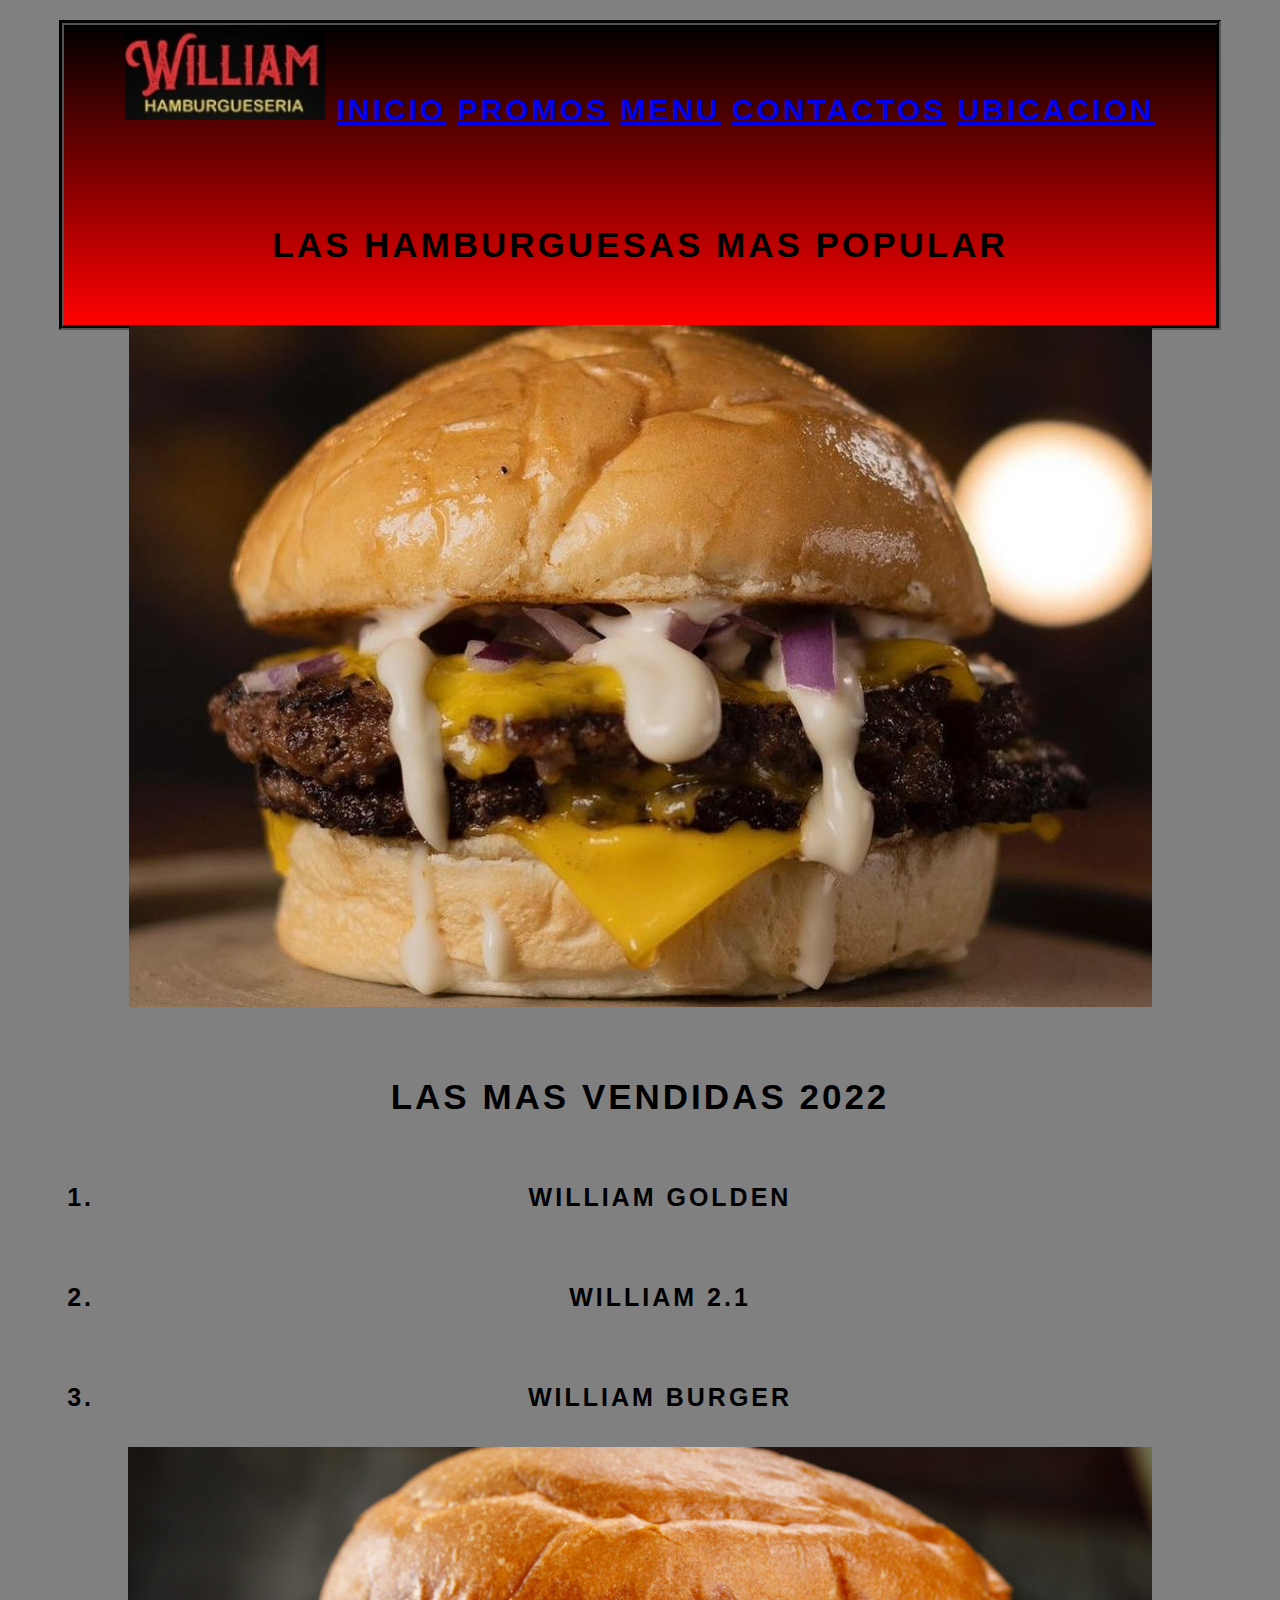
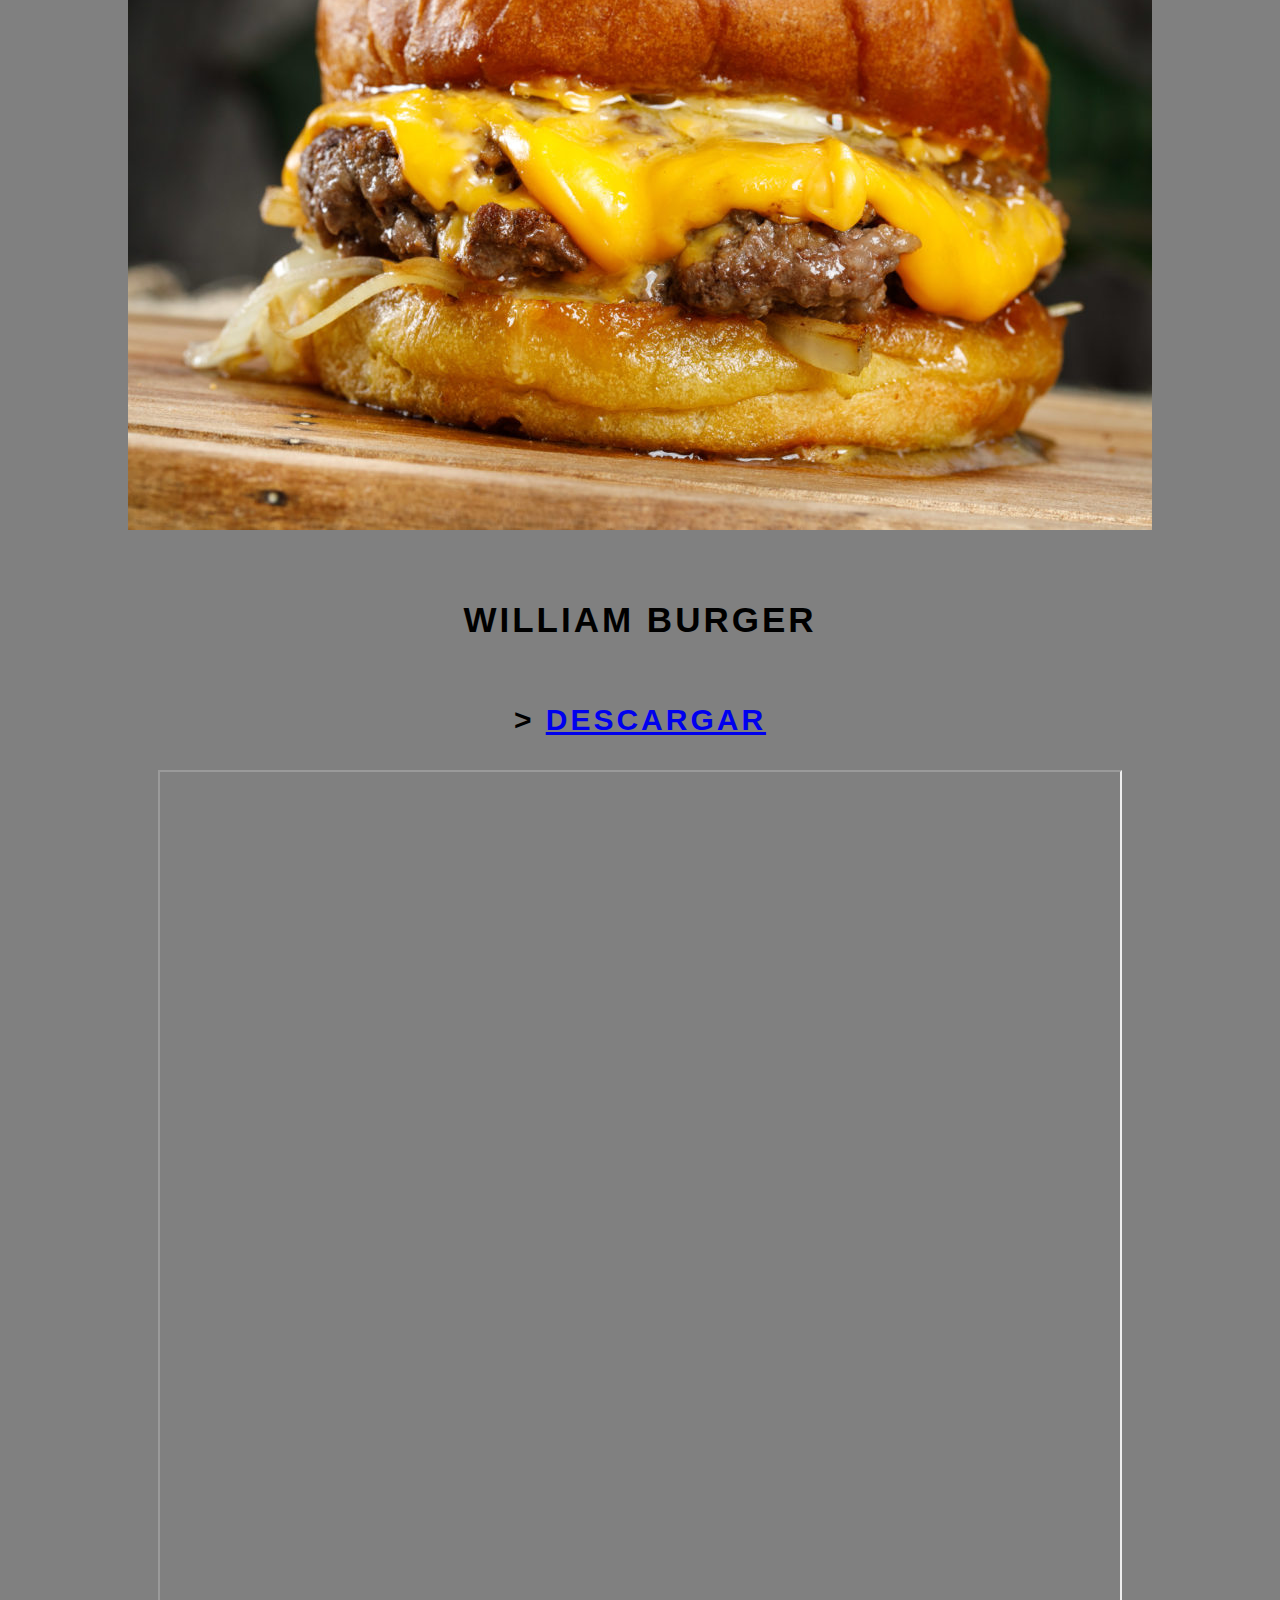
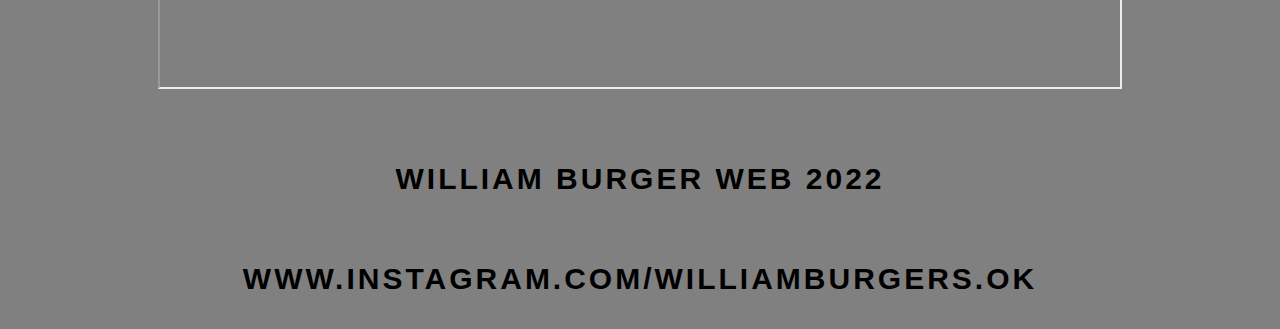
<file: index.html>
<!DOCTYPE html>
<html lang="es">
<head>
    <meta charset="UTF-8">
    <meta http-equiv="X-UA-Compatible" content="IE=edge">
    <meta name="viewport" content="Las mejores hamburguesas de zona sur">
    <title>William Burger</title>
    <link rel="stylesheet" href="./css/estilos.css"/>

</head>
<!-- -------------------------------- Body --------------------------------- -->

<body>
    <!-- ------------------------------- <Header ------------------------------- -->
    <h1 class="hamburguesa" Hamburgueseria h1>  
    
    <style>
        
    </style>
    

</body>



<header>
        <nav>
            <a href=""></a><img src="./images/burger2.jpg" alt="">
            <a href="#">Inicio</a><a href="./index.html"></a>
            <a target="black" href="./paginas/Promos.html">Promos</a> 
            <a href="./paginas/Menu.html">Menu</a>
            <a href="./paginas/Contacto.html"> contactos</a>
            <a href="./paginas/ubicacion.html"> ubicacion</a>
        </nav>

        <div class="clearfix"></div>

        <section id="content">


</header>
<!--cabecera-->
<header>
    <h2 id="titulo2">Las hamburguesas mas popular</h2>
    <article>
        <img src="./images/3.jpg"/>
    </article>

    <h4 id="titulo4">Las mas vendidas 2022</h4>
    <ol>
        <li id="ti1">William Golden</li>
        <li id="ti2">William 2.1 </li>
        <li id="ti3">William burger</li>
    </ol>
</header>
<section>
    <div>
        <img src="./images/inicio.jpg" alt="foto de hamburguesa">
        <h3 William id="ti4">William Burger</h3>>
        <a target="black" href="./images/1.jpg">Descargar</a>
    
    
</section>

    <iframe width="960" height="915" src="https://www.youtube.com"></iframe>




<footer>
    William Burger WEB 2022                   
    www.instagram.com/williamburgers.ok
</footer>
<div>



</body>


</html>
</file>
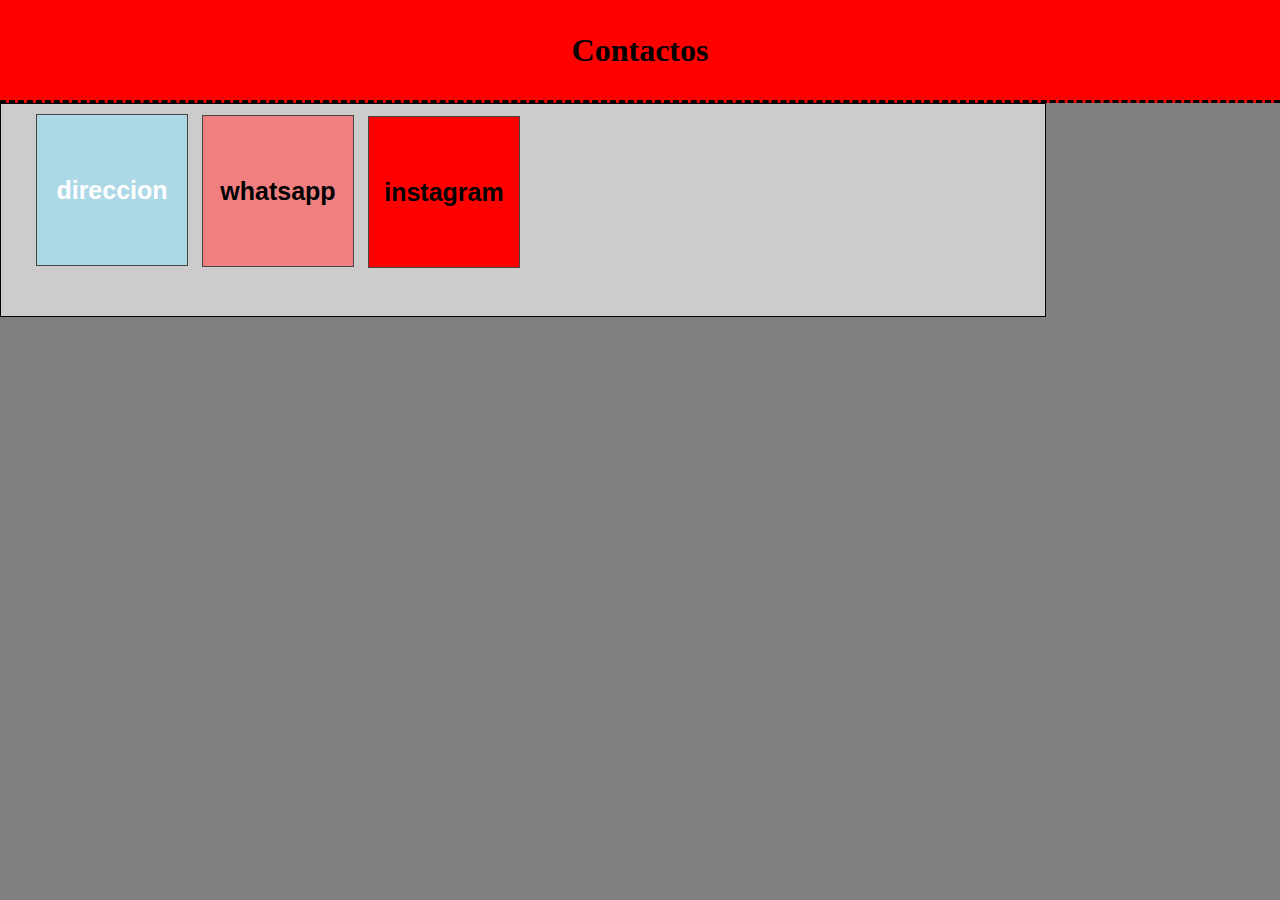
<file: paginas/Contacto.html>
<!DOCTYPE html>
<html lang="es">
<head>
    <meta charset="UTF-8">
    <meta http-equiv="X-UA-Compatible" content="IE=edge">
    <meta name="viewport" content="width=device-width, initial-scale=1.0">
    <title>William burger - Promos</title>
    <link rel="stylesheet" type="text/css" href="../css/estilos.css"/>

</head>
<body>
    <h1> Contactos</h1>

    <section class="flex-container">
        <div class="caja c1">
            direccion
        <div class="caja c2">
            whatsapp
        <div class="caja c3">
            instagram
        </div>

    </section>



</body>
</html>
<header>
</file>
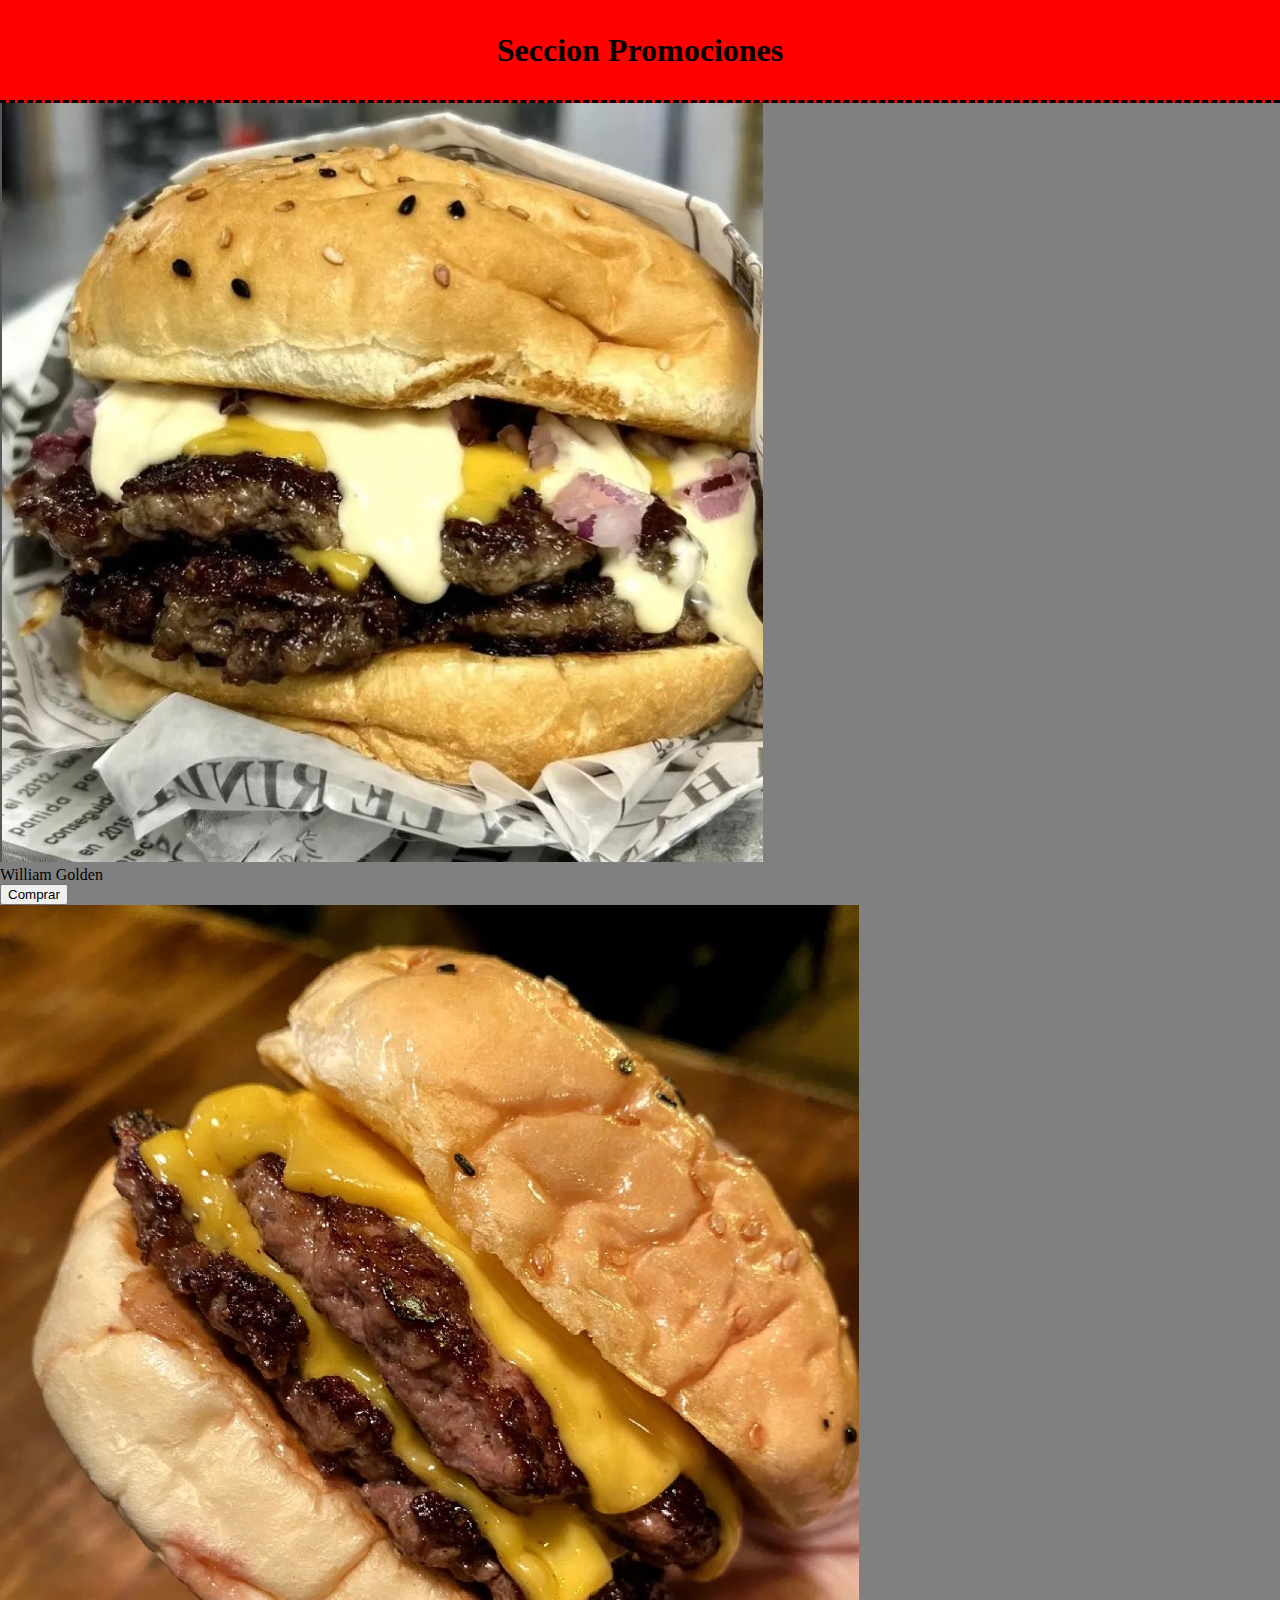
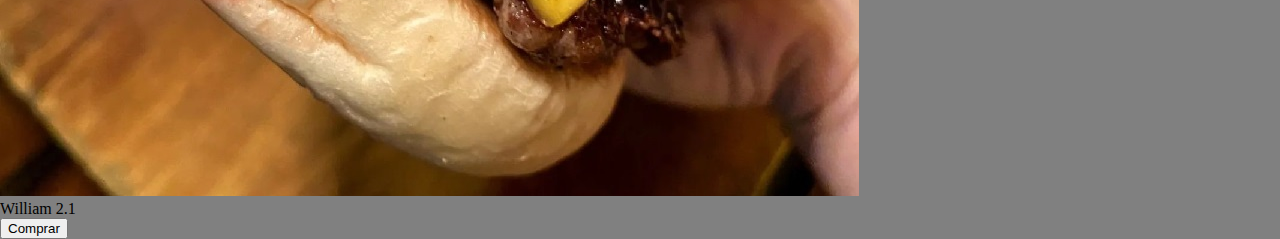
<file: paginas/Promos.html>
<!DOCTYPE html>
<html lang="es">
<head>
    <meta charset="UTF-8">
    <meta http-equiv="X-UA-Compatible" content="IE=edge">
    <meta name="viewport" content="width=device-width, initial-scale=1.0">
    <title>William burger - Promos</title>
    <link rel="stylesheet" href="../css/estilos.css"/>

</head>
<body>
    <h1>Seccion Promociones</h1>

</body>
</html>
<header>

    <main>
        <section>
            <article>
                <img src="../images/2.jpg" alt="William golden"> 
                <p class="promo1"> William Golden</p>
                <button>Comprar</button>
            </article>

        </section> 
        <article>
            <img src="../images/5.jpg" alt="William 2.1"> 
            <p>William 2.1</p>
            <button>Comprar</button>
        </article>

    
    </main>
</header>
<body>
<html>
</file>
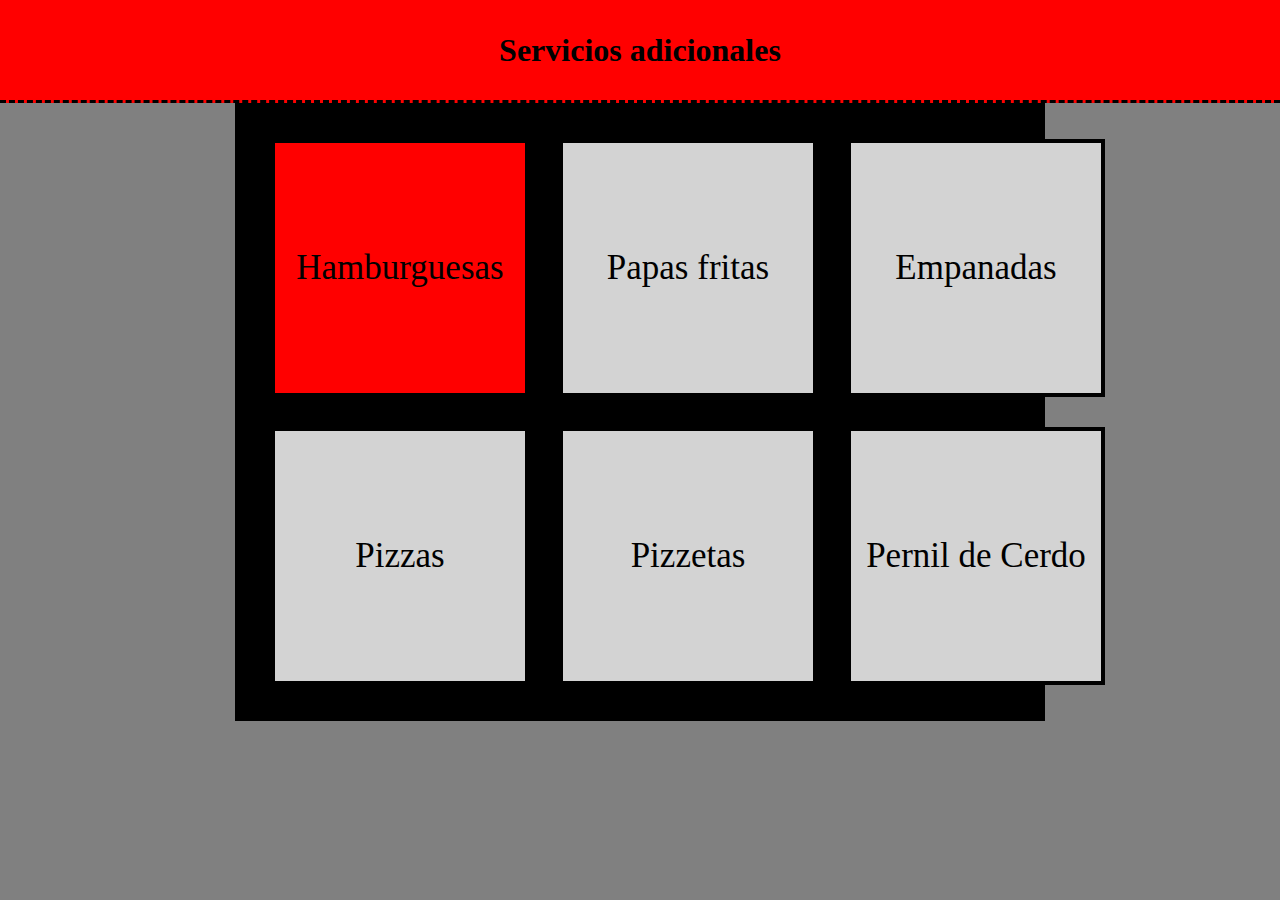
<file: paginas/servicios.html>
<!DOCTYPE html>
<html lang="es">
<head>
    <meta charset="UTF-8">
    <meta http-equiv="X-UA-Compatible" content="IE=edge">
    <meta name="viewport" content="width=device-width, initial-scale=1.0">
    <link rel="stylesheet" type="text/css" href="../css/estilos.css"
</head>
<body>
    <h1>Servicios adicionales</h1>

    <div class="grid-layout">
        <div class="cuadrado c10">
            Hamburguesas
        </div>
        <div class="cuadrado c11">
            Papas fritas
        </div>
        <div class="cuadrado c12">
            Empanadas
        </div>
        <div class="cuadrado c13">
            Pizzas
        </div>
        <div class="cuadrado c14">
            Pizzetas
        </div>
        <div class="cuadrado c15">
            Pernil de Cerdo
    </div>
    
</body>
</file>
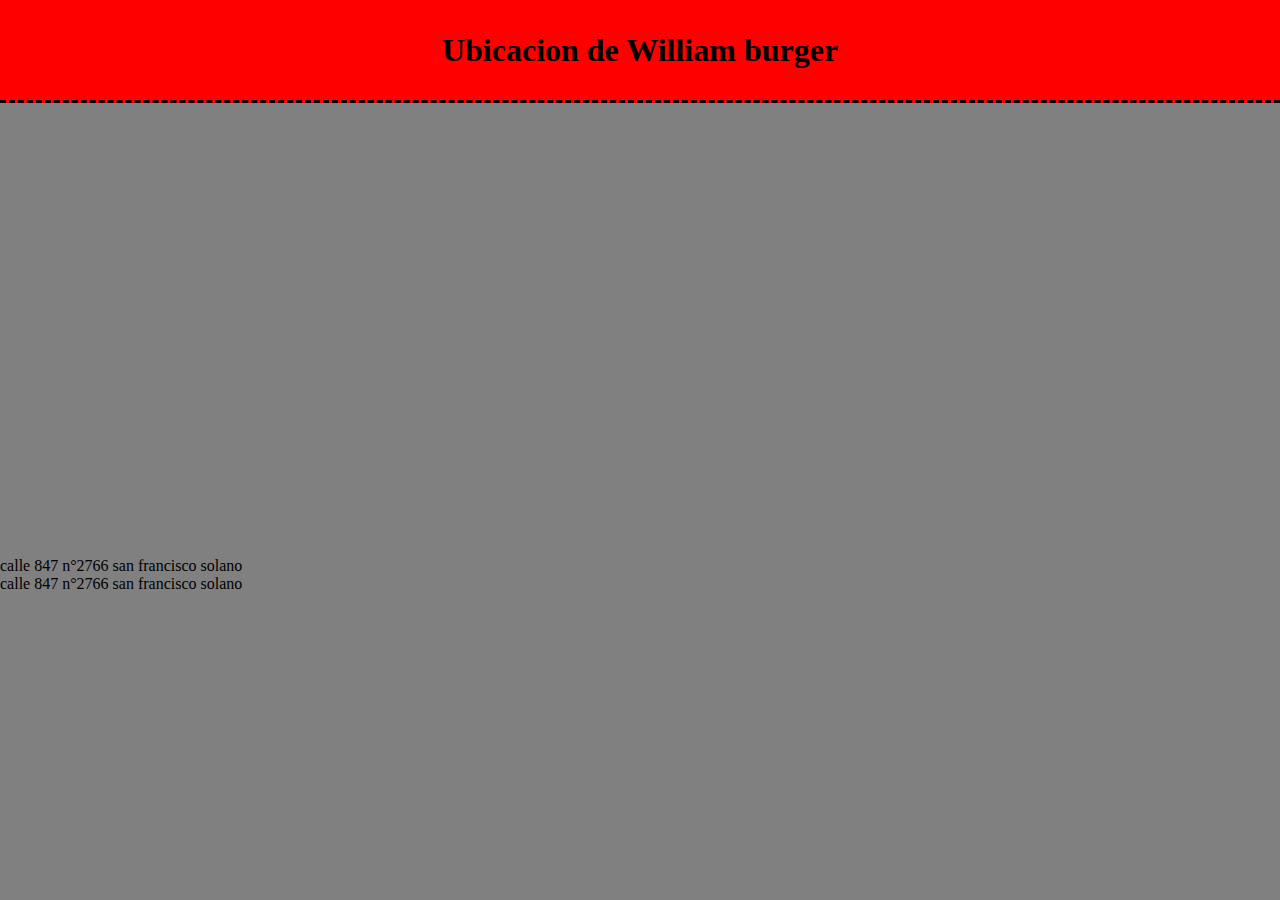
<file: paginas/ubicacion.html>
<!DOCTYPE html>
<html lang="es">
<head>
    <meta charset="UTF-8">
    <meta http-equiv="X-UA-Compatible" content="IE=edge">
    <meta name="viewport" content="width=device-width, initial-scale=1.0">
    <title>William burger - ubicacion</title>
    <link rel="stylesheet" href="../css/estilos.css"/>
</head>
<body>
    <h1 id="titulo3">Ubicacion de William burger</h1>
    <iframe src="https://www.google.com.ar/maps/place/Hamburgueser%C3%ADa+William+burger/@-34.7868809,-58.3438255,13.25z/data=!4m9!1m2!2m1!1swilliam+burger!3m5!1s0x95a32d61541416ff:0x71acd432c6a5ce3b!8m2!3d-34.7849707!4d-58.3151523!15sCg53aWxsaWFtIGJ1cmdlcloQIg53aWxsaWFtIGJ1cmdlcpIBFGhhbWJ1cmdlcl9yZXN0YXVyYW50mgEkQ2hkRFNVaE5NRzluUzBWSlEwRm5TVVJYTW1ONlJEbDNSUkFC" width="600" height="450" frameborder"0" style="border:0"></iframe>
    <p class="texto"> calle 847 n°2766 san francisco solano</p>
    <p class="texto"> calle 847 n°2766 san francisco solano</p>
</body>
</html>
</file>
<file: css/estilos.css>
*{
    margin: 0px

}
body{
    background: gray
}

#container{
    width: 70%;
    width: 1100px;
    margin: 0% auto;
    border: 1px solid black;

}

h1{
    background: red;
    height: 100px;
    width: 100%;
    margin: 0px;
    text-align: center;
    line-height: 100px;
    color: black;
    border-bottom: 3px dashed black
}



nav ul li {
    float: left;
    list-style: none;
    margin: 10px;
    line-height: 30px;
}

footer:{
    background: black;
    color: white;
    text-align: center;
    height: 50px
    line-height: 50px ;

}

h2{
    color: black;
    margin-top: 35px;
    margin-bottom: 30px;
    border-bottom: 5px;
    
}

h4{
    color: black;
    size: 50px;
    
}
#promo1{
    color: tomato;
}
/*seccion promociones*/

.promo1 p:hover{
    height: 100px;
    background-color: red;
}

#titulo2{
    color: black;
    font-family: Arial, Helvetica;
    font-size: 35px;
    
}
#titulo3{
    color: black;
}

#titulo4{
    color: black;
    font-family: Arial, Helvetica;
    font-size: 35px;
}
#ti1{
    color: black;
    font-family: Arial, Helvetica;
    font-size: 25px;
}
#ti2{
    color: black;
    font-family: Arial, Helvetica;
    font-size: 25px;
}
#ti3{
    color: black;
    font-family: Arial, Helvetica;
    font-size: 25px;
}
#ti4{
    color: black;
    font-family: Arial, Helvetica;
    font-size: 35px;
}
#ti5{
    color: black;
    font-family: Arial, Helvetica;
    font-size: 35px;
    
}

/*transiciones en css*/
.ti1:hover{
    height: 200px;

}

.flex-container{
    border: 1px solid black;
    background: #ccc;
    padding: 10px;
    display: flex;
    flex-direction: row;
    justify-content: flex-start;
    align-items: center;
    flex-wrap: wrap;
    width: 80%;
    height: 80%;
    
    

}

.caja{
    border: 1px solid rgb(70, 69, 69);
    background-color: white;
    color: black;
    font-family:´courier 'Courier New', Courier, monospace;
    font-weight: bold;
    width: 120px;
    height: 120px;
    line-height: 120px;
    text-align: center;
    margin: 5px;
    float: left;

}
.c1{
    background: lightblue;
}
.c2{
    background: lightcoral;
    font-family: Arial, Helvetica, sans-serif;
    font-size: 25px;
    text-align: center;
    line-height: 150px;
    margin: 20px 15px;
    width: 150px;
    height: 150px;
    transform: translate(150px,-170px);
}
.c3{
    background: red;
    font-family: Arial, Helvetica, sans-serif;
    font-size: 25px;
    text-align: center;
    line-height: 150px;
    margin: 20px 15px;
    width: 150px;
    height: 150px;
    transform: translate(150px,-170px);
}

.hamburguesa{
    font-family: 'Franklin Gothic Medium', 'Arial Narrow', Arial, sans-serif;
    font-size: 30px;
    letter-spacing: 3px;
    text-transform: uppercase;
    font-weight: 800;

    width: 100vw;
    max-width: 90%;
    height: 300px;
    margin: 20px auto;
    border: 5px groove #000;

    background-image: linear-gradient(to top, red,black);


}
/*transform skew*/
.c1{
    font-family: Arial, Helvetica, sans-serif;
    font-size: 25px;
    text-align: center;
    line-height: 150px;
    color: #fff;

    margin: 20px 15px;
    width: 150px;
    height: 150px;
    transform: translate(10px, -20px);

}
#promo1
    animation-name: hamburguesa;
    animation-duration: 1.5s;
    animation-timing-function: ease-out;
    animation-delay: 3s;
    animation-iteration-count: 2;

@keyframes identifier {
    
}{
0%{
    transform: scale(.5);
    border-radius: 100%;
}    
50%{
    transform: scale(1);
}
100%{
    transform: scale(1);
}
}
.grid-layout{
    display: grid;
    grid-template-columns: auto auto auto;
    width: 60%;
    margin: 0 auto;
    background-color: black;
    padding: 20px;
    border: 1px solid black;

}
.cuadrado {
    width: 250px;
    height: 250px;
    border: 4px solid black;
    background-color: lightgray;
    margin: 15px;
    text-align: center;
    line-height: 250px;
    float: left;
    
}

.c10{
    background-color: red;
    font-family: Cambria, Cochin, Georgia, Times, 'Times New Roman', serif;
    font-size: 35px;
}
.c11{
    font-family: Cambria, Cochin, Georgia, Times, 'Times New Roman', serif;
    font-size: 35px;
}
.c12{
    font-family: Cambria, Cochin, Georgia, Times, 'Times New Roman', serif;
    font-size: 35px;
}
.c13{
    font-family: Cambria, Cochin, Georgia, Times, 'Times New Roman', serif;
    font-size: 35px;
}
.c14{
    font-family: Cambria, Cochin, Georgia, Times, 'Times New Roman', serif;
    font-size: 35px;
}
.c15{
    font-family: Cambria, Cochin, Georgia, Times, 'Times New Roman', serif;
    font-size: 35px;
}
</file>
